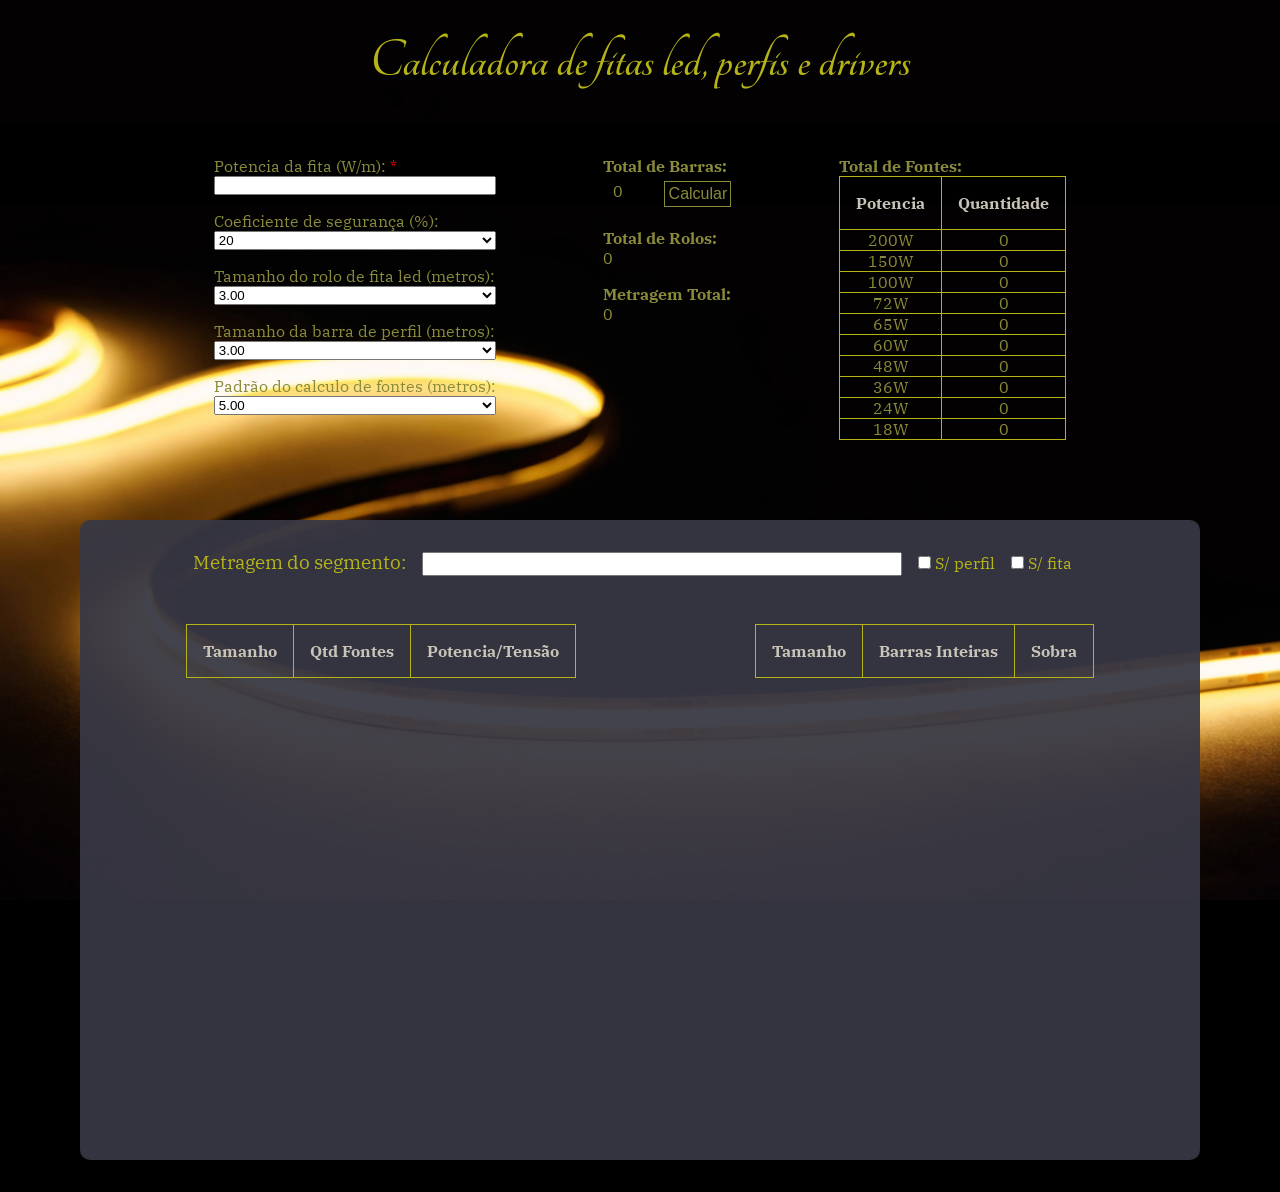
<file: Calculadora de Fita Led, Perfis e Fontes/index.html>
<!DOCTYPE html>
<html lang="pt-br">

<head>
    <meta charset="UTF-8">
    <meta name="viewport" content="width=device-width, initial-scale=1.0">
    <title>Calculadora de led</title>
    <link rel="stylesheet" href="./CSS/style.css">
    <script src="./JS/main.js" defer></script>
    <!-- adicionando fontes novas -->
    <link rel="preconnect" href="https://fonts.googleapis.com">
    <link rel="preconnect" href="https://fonts.gstatic.com" crossorigin>
    <link href="https://fonts.googleapis.com/css2?family=Tangerine:wght@400;700&display=swap" rel="stylesheet">
    <link href="https://fonts.googleapis.com/css2?family=IBM+Plex+Serif:wght@300&display=swap" rel="stylesheet">
</head>

<body>

    <h1>Calculadora de fitas led, perfis e drivers</h1>

    <header>
        <section class="dados" id="input">
            <div class="container">
                <label>Potencia da fita (W/m): <span class="obrigatorio">*</span><span id="erro"></span></label>
                <input type="number" id="potenciaFita" required>
            </div>


            <div class="container" id="coeficienteSobra">
                <label>Coeficiente de segurança (%): </label>
                <select name="" id="Coeficiente" required>
                    <option class="seguranca">10</option>
                    <option class="seguranca">15</option>
                    <option class="seguranca" selected>20</option>
                </select>
            </div>

            <div class="container" id="roloFita">
                <label>Tamanho do rolo de fita led (metros): </label>
                <select id="optionRolo" required>
                    <option class="option">3.00</option>
                    <option class="option">5.00</option>
                    <option class="option">10.00</option>
                    <option class="option">50.00</option>
                </select>
            </div>

            <div class="container" id="barPerfil">
                <label>Tamanho da barra de perfil (metros): </label>
                <select id="optionPerfil" required>
                    <option class="option">1.00</option>
                    <option class="option">1.50</option>
                    <option class="option">2.00</option>
                    <option class="option">2.50</option>
                    <option class="option" selected>3.00</option>
                </select>
            </div>

            <div class="container" id="padrãoFonte">
                <label>Padrão do calculo de fontes (metros): </label>
                <select id="optionPadraoFonte" required>
                    <option class="option">6.50</option>
                    <option class="option" selected>5.00</option>
                </select>
            </div>
        </section>


        <section class="dados" id="output">
            <div class="container">
                <h4>Total de Barras: </h4>
                <div id="calculoBarras">
                    <button id="btnCalculo">Calcular</button>
                    <p class="outpoutOption" id="outBars">0</p>
                </div>
                
            </div>

            <div class="container">
                <h4>Total de Rolos: </h4>
                <p class="outpoutOption" id="outRolos">0</p>
            </div>

            <div class="container">
                <h4>Metragem Total: </h4>
                <p class="outpoutOption" id="outMetros">0</p>
            </div>
        </section>

        <section>
            <h4>Total de Fontes: </h4>
            <div class="container">
                <table>
                    <tr>
                        <th>Potencia</th>
                        <th>Quantidade</th>
                    </tr>

                    <tr>
                        <td>200W</td>
                        <td id="fonte200">0</td>
                    </tr>

                    <tr>
                        <td>150W</td>
                        <td id="fonte150">0</td>
                    </tr>

                    <tr>
                        <td>100W</td>
                        <td id="fonte100">0</td>
                    </tr>

                    <tr>
                        <td>72W</td>
                        <td id="fonte72">0</td>
                    </tr>

                    <tr>
                        <td>65W</td>
                        <td id="fonte65">0</td>
                    </tr>

                    <tr>
                        <td>60W</td>
                        <td id="fonte60">0</td>
                    </tr>

                    <tr>
                        <td>48W</td>
                        <td id="fonte48">0</td>
                    </tr>

                    <tr>
                        <td>36W</td>
                        <td id="fonte36">0</td>
                    </tr>

                    <tr>
                        <td>24W</td>
                        <td id="fonte24">0</td>
                    </tr>

                    <tr>
                        <td>18W</td>
                        <td id="fonte18">0</td>
                    </tr>
                </table>
            </div>
        </section>

    </header>

    <section class="corpoDeDados">
        <div class="container" id="entradaDeDados">
            <label>Metragem do segmento:</label>
            <input type="number" id="entrada">
            <div class="check" id="checkboxPerfil">
                <input type="checkbox" name="Sem Perfil" id="semPerfil">
                <label>S/ perfil</label>
            </div>
            <div class="check" id="checkboxFita">
                <input type="checkbox" name="Sem fita" id="semFita">
                <label>S/ fita</label>
            </div>
        </div>

        <section class="tables">
            <div id="metragemFontesPerfil">
                <table id="metragemFontes">
                    <tr>
                        <th>Tamanho</th>
                        <th>Qtd Fontes</th>
                        <th>Potencia/Tensão</th>
                    </tr>
                </table>
            </div>

            <div id="cortesPerfil">
                <table id="cortes">
                    <tr>
                        <th>Tamanho</th>
                        <th>Barras Inteiras</th>
                        <th>Sobra</th>
                    </tr>
                </table>
            </div>
        </section>
    </section>


</body>

</html>
</file>
<file: Calculadora de Fita Led, Perfis e Fontes/CSS/style.css>
* {
    margin: 0;
    padding: 0;
    box-sizing: border-box;
}

/* retirando a seta do input number */
input[type=number]::-webkit-inner-spin-button,
input[type=number]::-webkit-outer-spin-button {
    -webkit-appearance: none;
    margin: 0;
}

input[type=number] {
    -moz-appearance: textfield;
}

:root {
    --bodyFront-color: #383845f0;
    --bodyBGround-color: #000000;
    --fontW-color: #c9c4b8;
    --fontDark-color: #8a8a3b;
    --border-color: #b4b419;
    --Destaque-colod: red;
}

/*fontes novas*/

.tangerine-regular {
    font-family: "Tangerine", cursive;
    font-weight: 400;
    font-style: normal;
}

.tangerine-bold {
    font-family: "Tangerine", cursive;
    font-weight: 700;
    font-style: normal;
}

.ibm-plex-serif-light {
    font-family: "IBM Plex Serif", serif;
    font-weight: 300;
    font-style: normal;
}



body {
    background: var(--bodyBGround-color);
    color: var(--fontDark-color);
    font-family: "IBM Plex Serif";
    background-image: url(../IMG/fitaLedImg.png);
    background-position: top;
    background-repeat: no-repeat;
    background-size: cover;
    background-attachment: fixed;
}

h1 {
    text-align: center;
    margin: 2rem 1rem 4rem 1rem;
    font-family: "tangerine";
    font-size: 3.5rem;
    color: var(--border-color);
}

header {
    display: flex;
    justify-content: space-around;
    margin: 0 22rem 4rem 22rem
}

.container {
    display: grid;
    margin-bottom: 1rem;
}

.dados {
    max-width: 30rem;
}

.corpoDeDados {
    padding: 1rem;
    margin: 0 25rem 2rem 25rem;
    background: var(--bodyFront-color);
    border-radius: 10px;
    min-height: 40rem;
}

.corpoDeDados label {
    color: var(--border-color);
    font-size: 1.2rem;
}

.tables {
    display: flex;
    justify-content: space-around;
}

table {
    border-collapse: collapse;
}

.tables table {
    min-width: 30rem;
}

th,
td {
    border: var(--border-color) solid 0.1rem;
    text-align: center;
}

#cortes td,
#metragemFontes td {
    padding: 0.5rem
}

th {
    padding: 1rem;
    color: var(--fontW-color);
}

#entrada {
    height: 1.5rem;
    margin: 1rem 1rem 2rem 1rem;
    min-width: 30rem;
}

#entradaDeDados {
    display: flex;
    justify-content: center;
    align-items: baseline;
}

.obrigatorio {
    color: var(--Destaque-colod);
}

#erro {
    display: none;
    color: var(--Destaque-colod);
}

.check {
    margin-right: 1rem;
}

.check label{
    font-size: 1rem;
}

#btnCalculo {
    background: transparent;
    color: var(--fontDark-color);
    font-size: 1rem;
    border: var(--fontDark-color) solid 0.01rem;
    padding: 0.2rem;
    margin-left: 2.6rem;
}

#btnCalculo:active {
    transform: scale(0.95);
}

#calculoBarras {
    display: flex;
    margin: 0.3rem 0;
    flex-direction: row-reverse;
}


@media screen and (max-width: 1950px) {

    header {
        margin: 0 10rem 4rem 10rem
    }

    .corpoDeDados {
        margin: 0 5rem 2rem 5rem;
    }

    .tables table {
        font-size: 1rem;
        min-width: 100%;
    }
}

@media screen and (max-width: 1024px){

    header {
        margin: 0 3rem 4rem 3rem;
    }

    #entradaDeDados{
        display: grid;
    }

    .tables table{
        font-size: 0.7rem;
        min-width: 13rem;
        min-height: 4rem;
    }

    .corpoDeDados label{
        justify-self: center;        
    }
}
</file>
